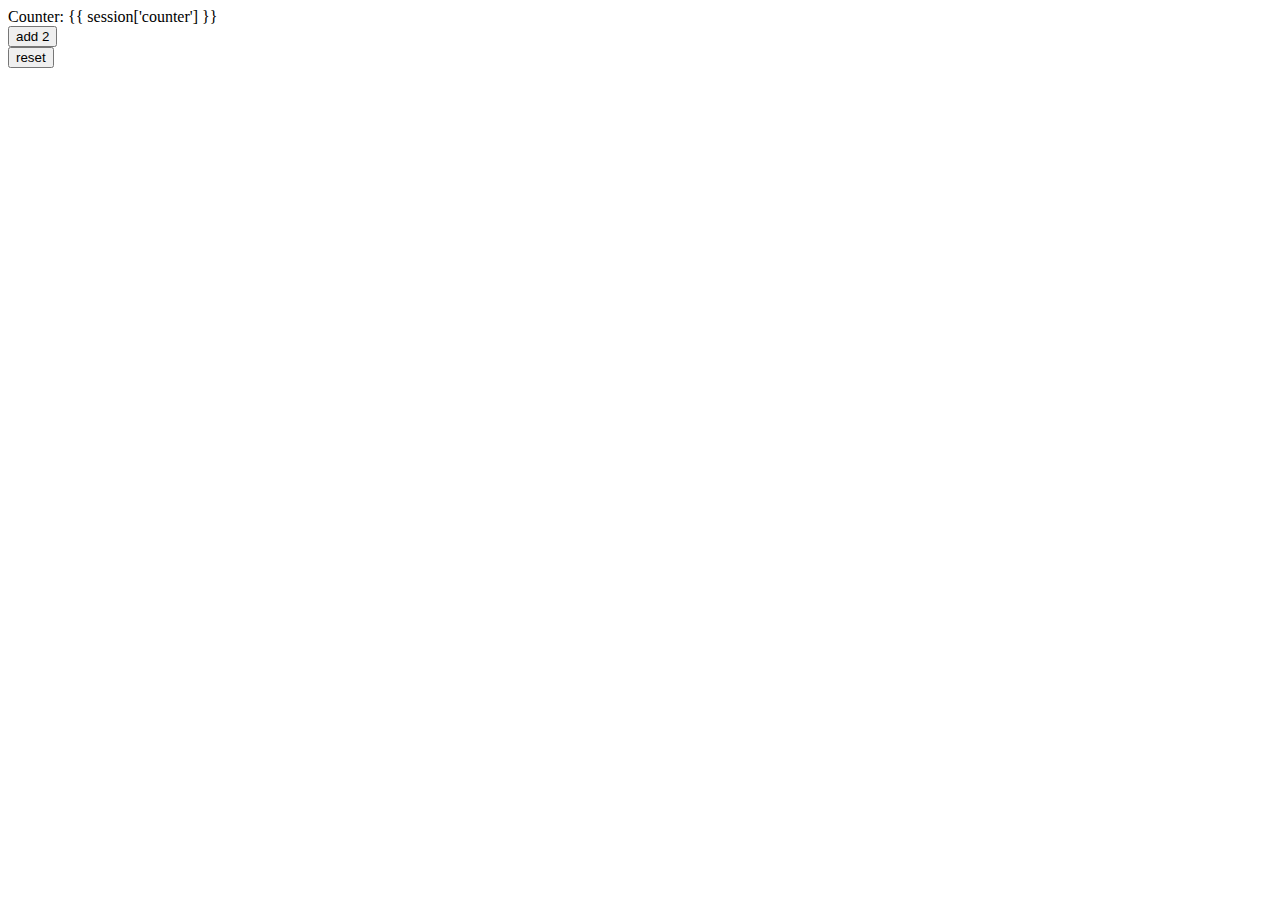
<file: templates/index.html>
<!DOCTYPE html>

<html lang="en">

<head>
    <meta charset="UTF-8">
    <title>Document</title>
</head>

<body>
    Counter: {{ session['counter'] }}

    <form action='/add2' method='post'>
        <button>add 2</button>
    </form>
    <form action='/reset_count' method='post'>
        <button>reset</button>
    </form>
</body>

</html>
</file>
